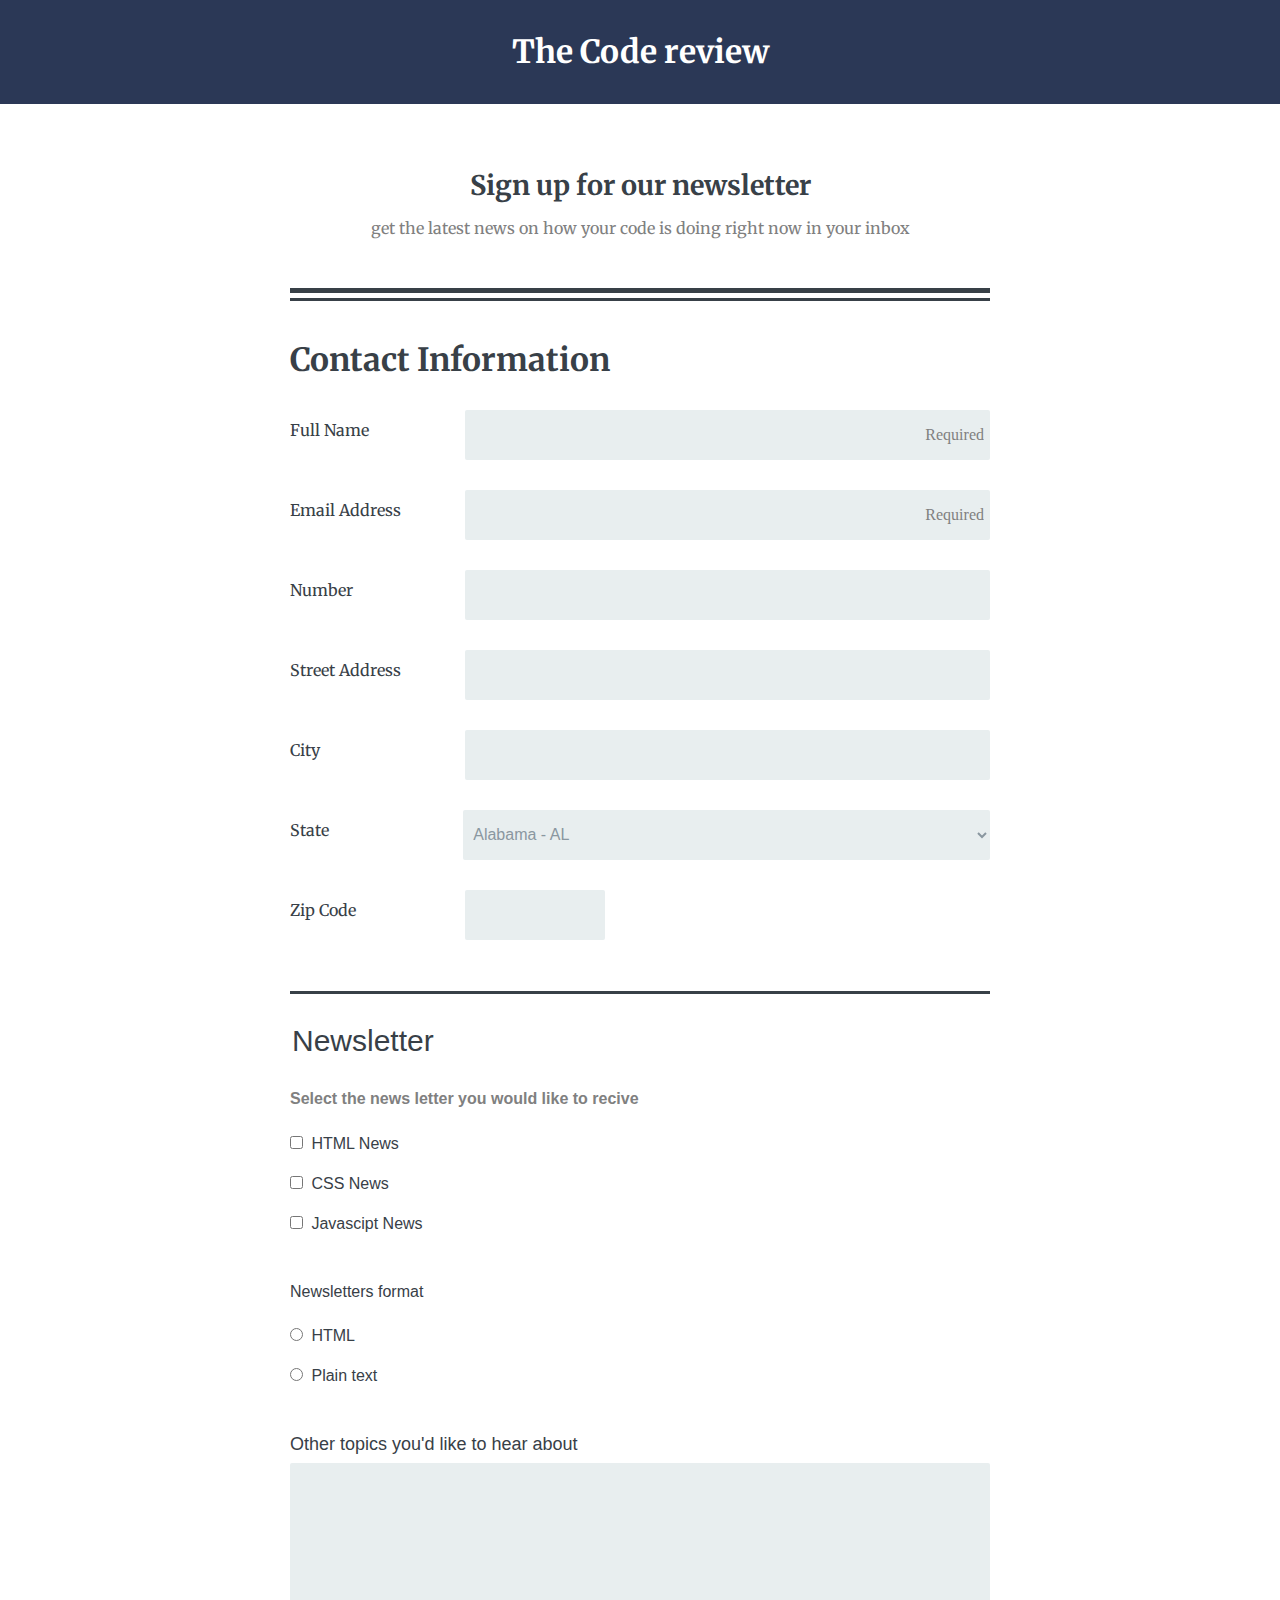
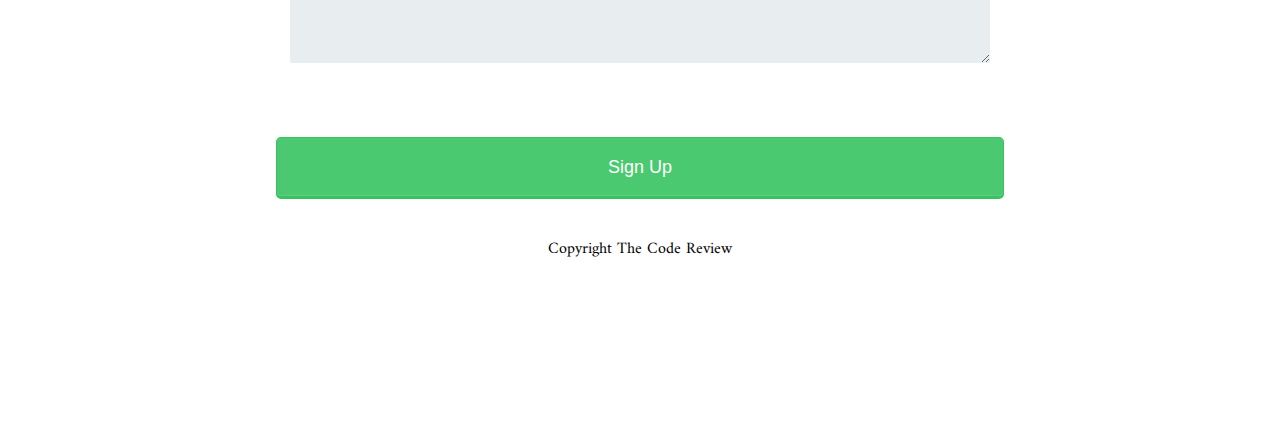
<file: index.html>
<!DOCTYPE html>
<head>
<meta name="viewport" content="width=device-width, initial-scale=1.0">
 <link href="https://fonts.googleapis.com/css2?family=Merriweather:wght@300&display=swap" rel="stylesheet">
  
  <link href="https://fonts.googleapis.com/css2?family=Amiri:ital@1&display=swap" rel="stylesheet">

<title>The Code Review</title>

<link  rel="stylesheet" href="css/style.css">
<link href="https://fonts.googleapis.com/css2?family=Roboto+Slab&display=swap" rel="stylesheet">
<link href="https://fonts.googleapis.com/css2?family=Anton&family=Assistant&family=Comfortaa:wght@500&family=IBM+Plex+Sans&family=Monoton&family=Noto+Sans+JP:wght@300&family=Piedra&family=Press+Start+2P&display=swap" rel="stylesheet">
    
</head>
<body>
    
  <h1 class= "header-h1"> The Code review </h1>
  <h2 class="header-h2"> Sign up for our newsletter </h2>
  <p class="header-p"> get the latest news on how your code is doing right now in your inbox</p>
	

   
  <form action="index.html" method="post">
       
  <fieldset class="contact-info">
    
 
    <h5 class="border-1">border</h5>
    <h6 class="border-2">border</h6>
    
    <h1 class="contact-info"> Contact Information </h1>

<div class="flex-pair">
  <label class="focus" for="name"> Full Name</label>
  <input type="text" id="name" name="user_name" placeholder="Required">
</div>   

<div class="flex-pair">      
  <label for="mail">Email Address</label>
  <input type="email" id="mail" name="user_mail" placeholder="Required">
</div>
 
<div class="flex-pair">
  <label for="number">Number</label>
  <input type="number" id="number" name="user_number">
</div>

<div class="flex-pair">         
  <label for="address">Street Address</label>
  <input type="text" id="address" name="user_address">
</div>

<div class="flex-pair">         
  <label for="city">City</label>
  <input type="text" id="city" name="user_city">
</div>
 
<div class="flex-pair">
 <label for="state">State</label>
  
  
  <select id="state" name="user_state"> 
 
    <option value="state">Alabama - AL</option>
    <option value="state">Alaska - AK</option>
    <option value="state">Arizona - AZ</option>
    <option value="state">Arkansas - AR</option>
    <option value="state">California - CA</option>
    <option value="state">Colorado - CO</option>
    <option value="state">Connecticut - CT</option>
    <option value="state">Delaware - DE</option>
    <option value="state">Florida - FL</option>
    <option value="state">Georgia - GA</option>
    <option value="state">Hawaii - HI</option>
    <option value="state">Idaho - ID</option>
    <option value="state">Illinois - IL</option>
    <option value="state">Indiana - IN</option>
    <option value="state">Iowa - IA</option>
    <option value="state">Kansas - KS</option>
    <option value="state">Kentucky - KY</option>
    <option value="state">Louisiana - LA</option>
    <option value="state">Maine - ME</option>
    <option value="state">Maryland - MD</option>
    <option value="state">Massachusetts - MA</option>
    <option value="state">Michigan - MI</option>
    <option value="state">Minnesota - MN</option>
    <option value="state">Mississippi - MS</option>
    <option value="state">Missouri - MO</option>
    <option value="state">Montana - MT</option>
    <option value="state">Nebraska - NE</option>
    <option value="state">Nevada - NV</option>
    <option value="state">New Hampshire - NH</option>
    <option value="state">New Jersey - NJ</option>
    <option value="state">New Mexico - NM</option>
    <option value="state">New York - NY</option>
    <option value="state">North Carolina - NC</option>
    <option value="state">North Dakota - ND</option>
    <option value="state">Ohio - OH</option>
    <option value="state">Oklahoma - OK</option>
    <option value="state">Oregon - OR</option>
    <option value="state">Pennsylvania - PA</option>
    <option value="state">Rhode Island - RI</option>
    <option value="state">South Carolina - SC</option>
    <option value="state">South Dakota - SD</option>
    <option value="state">Tennessee - TN</option>
    <option value="state">Texas - TX</option>
    <option value="state">Utah - UT</option>
    <option value="state">Vermont - VT</option>
    <option value="state">Virginia - VA</option>
    <option value="state">Washington - WA</option>
    <option value="state">West Virginia - WV</option>
    <option value="state">Wisconsin - WI</option>
    <option value="state">Wyoming - WY</option>
  </select></div> 
    
       <div class="flex-pair">         
  <label for="zip">Zip Code</label>
  <input type="text" id="zip" name="user_zip">
</div>
    
    
  <h4 class="border-3">border</h4>
  </fieldset>
    
    
  <fieldset>

      <legend>Newsletter</legend>
    <h5 class="bottom-h5"> Select the news letter you would like to recive </h5>
          
  <input type="checkbox" id="htmlnews" value="html" name="user_html">  
  <label for="html" class="light">HTML News</label><br><br>
  
  <input type="checkbox" id="css_news" value="css_news" name="user_css">
  <label for="css_news" class="light">CSS News</label><br><br>
 
  <input type="checkbox" id="java" value="java" name="user_java">
  <label for="java" class="light">Javascipt News</label>

</fieldset>


<fieldset>

  <label for="html">Newsletters format </label><br>
  <input type="radio" id="html" value="html" name="user_html">
  
  <label for="html" class="light">HTML</label><br><br>
  <input type="radio" id="plain_text" value="plain_text" name="user_text">
  <label for="plain_text" class="light">Plain text</label>
               
</fieldset>
<fieldset>

  <div class="topics"><label for="bio">Other topics you'd like to hear about</label></div>
  
  <textarea id="bio" name="user_bio"></textarea>
</fieldset>

  <button type="submit">Sign Up</button>
</form>
  <footer>
<p class="copyright">Copyright The Code Review </p>
</footer>
</body>

</html>
</file>
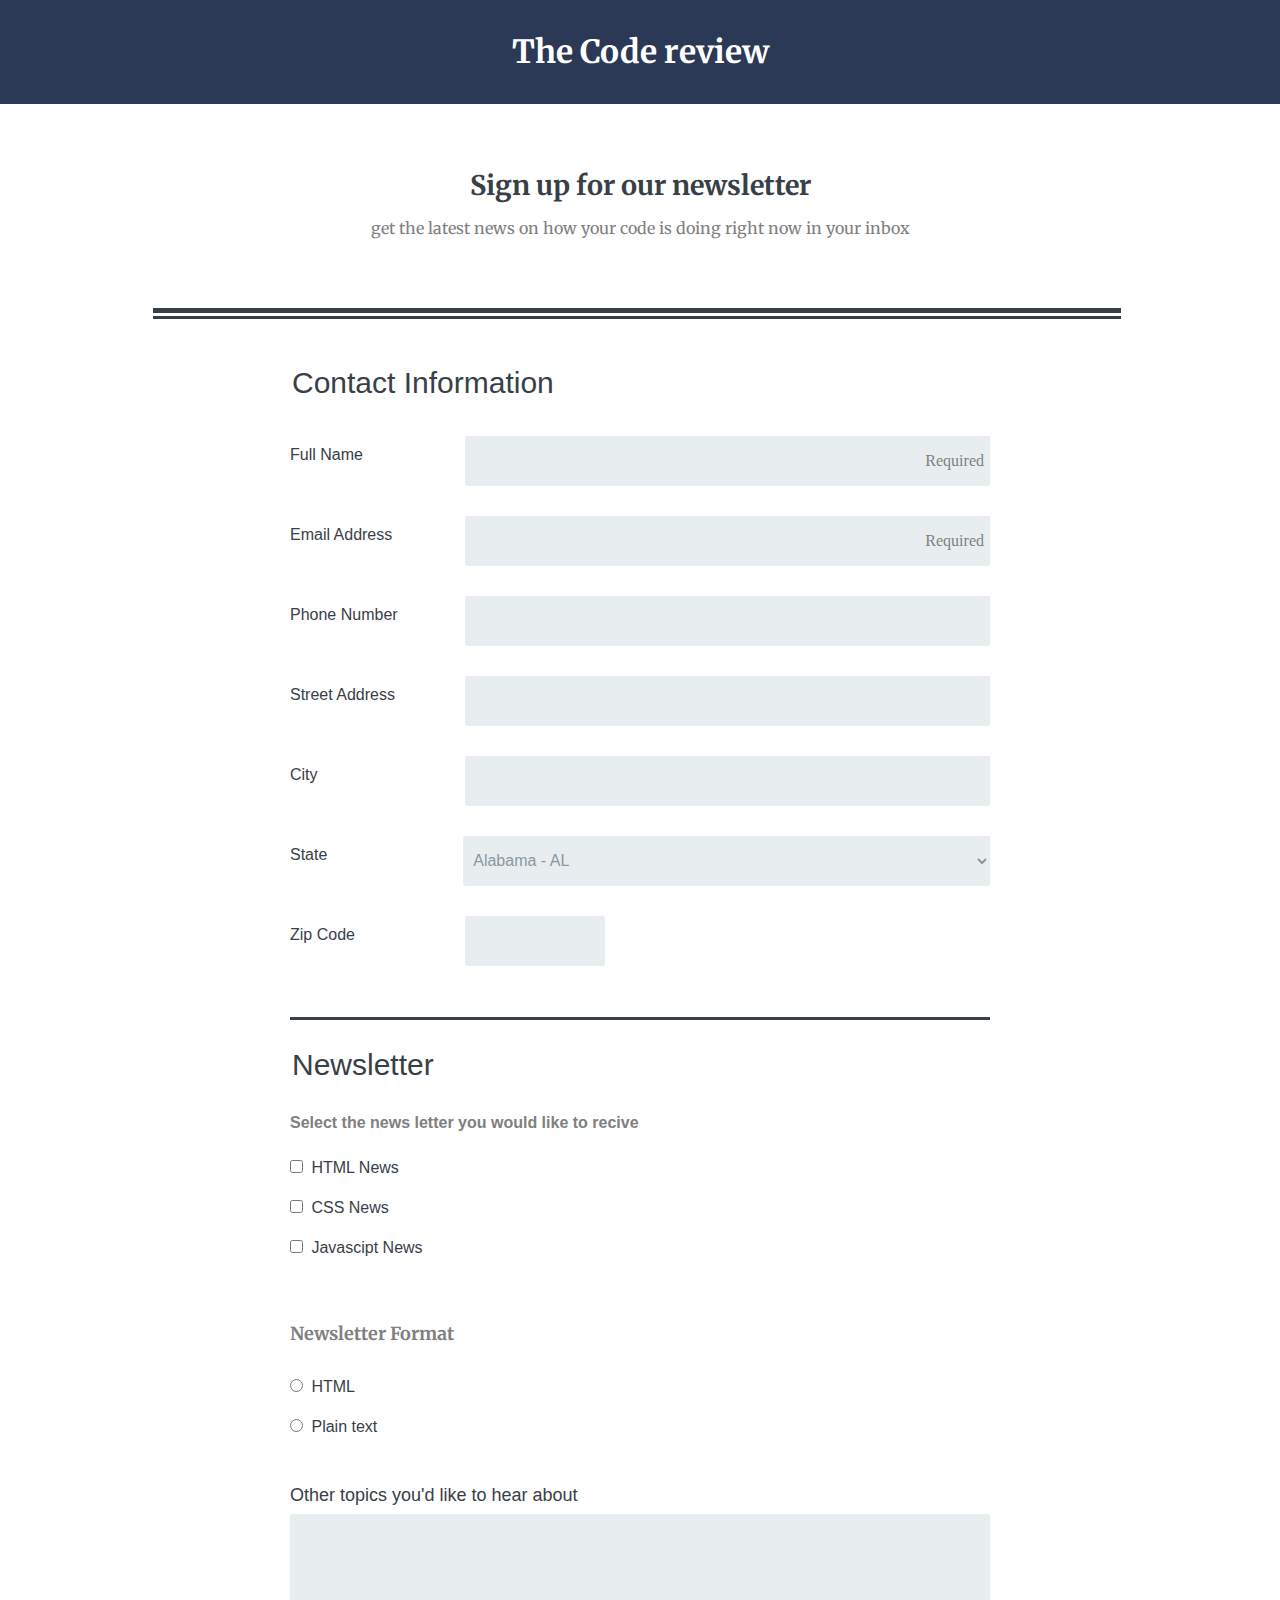
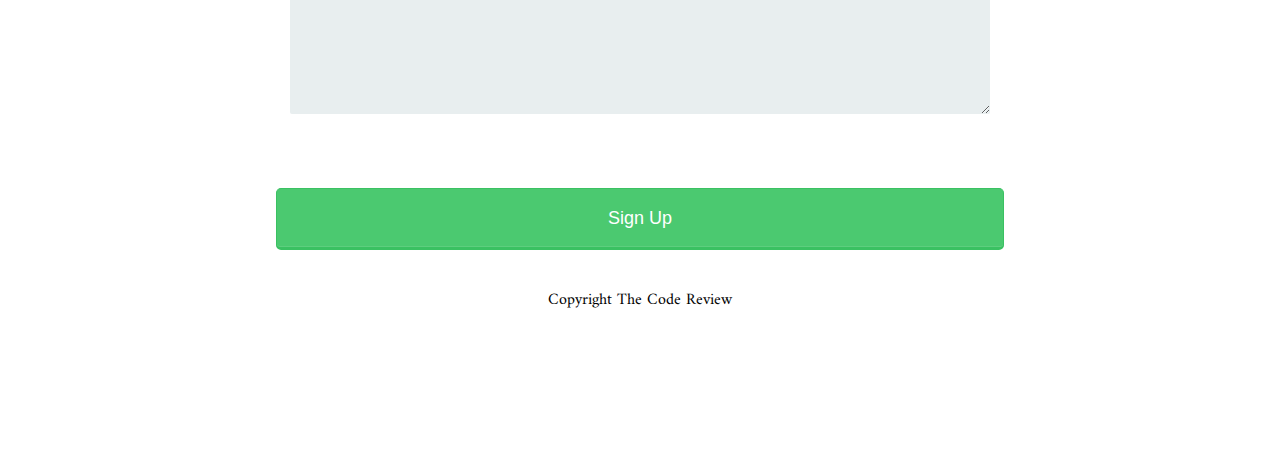
<file: html/index.html>
<!DOCTYPE html>
<head>
<meta name="viewport" content="width=device-width, initial-scale=1.0">
 <link href="https://fonts.googleapis.com/css2?family=Merriweather:wght@300&display=swap" rel="stylesheet">
  
  <link href="https://fonts.googleapis.com/css2?family=Amiri:ital@1&display=swap" rel="stylesheet">

<title>The Code Review</title>

<link  rel="stylesheet" href="css/style.css">
<link href="https://fonts.googleapis.com/css2?family=Roboto+Slab&display=swap" rel="stylesheet">
<link href="https://fonts.googleapis.com/css2?family=Anton&family=Assistant&family=Comfortaa:wght@500&family=IBM+Plex+Sans&family=Monoton&family=Noto+Sans+JP:wght@300&family=Piedra&family=Press+Start+2P&display=swap" rel="stylesheet">
    
</head>
<body>
    
  <h1 class= "header-h1"> The Code review </h1>
  <h2 class="header-h2"> Sign up for our newsletter </h2>
  <p class="header-p"> get the latest news on how your code is doing right now in your inbox</p>
	

  <h5 class="border-1">border</h5>
  <h6 class="border-2">border</h6>
  <form action="index.html" method="post">
    
    
       
  <fieldset class="contact-info">
    
    <legend class="contact-info"> Contact Information </legend>

    <div class="flex-pair">
  <label class="focus" for="name"> Full Name</label>
  <input type="text" id="name" name="user_name" required placeholder="Required">
</div>   

<div class="flex-pair">      
  <label for="mail">Email Address</label>
  <input type="email" id="mail" name="user_mail" required placeholder="Required">
</div>
 
<div class="flex-pair">
  <label for="tel"> Phone Number</label>
  <input type="tel" id="tel" name="user_tel">
</div>

<div class="flex-pair">         
  <label for="address">Street Address</label>
  <input type="text" id="address" name="user_address">
</div>

<div class="flex-pair">         
  <label for="city">City</label>
  <input type="text" id="city" name="user_city">
</div>
 
<div class="flex-pair">
 <label for="state">State</label>
  
  
  <select id="state" name="user_state"> 
 
    <option value="state">Alabama - AL</option>
    <option value="state">Alaska - AK</option>
    <option value="state">Arizona - AZ</option>
    <option value="state">Arkansas - AR</option>
    <option value="state">California - CA</option>
    <option value="state">Colorado - CO</option>
    <option value="state">Connecticut - CT</option>
    <option value="state">Delaware - DE</option>
    <option value="state">Florida - FL</option>
    <option value="state">Georgia - GA</option>
    <option value="state">Hawaii - HI</option>
    <option value="state">Idaho - ID</option>
    <option value="state">Illinois - IL</option>
    <option value="state">Indiana - IN</option>
    <option value="state">Iowa - IA</option>
    <option value="state">Kansas - KS</option>
    <option value="state">Kentucky - KY</option>
    <option value="state">Louisiana - LA</option>
    <option value="state">Maine - ME</option>
    <option value="state">Maryland - MD</option>
    <option value="state">Massachusetts - MA</option>
    <option value="state">Michigan - MI</option>
    <option value="state">Minnesota - MN</option>
    <option value="state">Mississippi - MS</option>
    <option value="state">Missouri - MO</option>
    <option value="state">Montana - MT</option>
    <option value="state">Nebraska - NE</option>
    <option value="state">Nevada - NV</option>
    <option value="state">New Hampshire - NH</option>
    <option value="state">New Jersey - NJ</option>
    <option value="state">New Mexico - NM</option>
    <option value="state">New York - NY</option>
    <option value="state">North Carolina - NC</option>
    <option value="state">North Dakota - ND</option>
    <option value="state">Ohio - OH</option>
    <option value="state">Oklahoma - OK</option>
    <option value="state">Oregon - OR</option>
    <option value="state">Pennsylvania - PA</option>
    <option value="state">Rhode Island - RI</option>
    <option value="state">South Carolina - SC</option>
    <option value="state">South Dakota - SD</option>
    <option value="state">Tennessee - TN</option>
    <option value="state">Texas - TX</option>
    <option value="state">Utah - UT</option>
    <option value="state">Vermont - VT</option>
    <option value="state">Virginia - VA</option>
    <option value="state">Washington - WA</option>
    <option value="state">West Virginia - WV</option>
    <option value="state">Wisconsin - WI</option>
    <option value="state">Wyoming - WY</option>
  </select></div> 
    
       <div class="flex-pair">         
  <label for="zip">Zip Code</label>
  <input type="text" id="zip" name="user_zip">
</div>
    
    
  <h4 class="border-3">border</h4>
  </fieldset>
    
    
  <fieldset>
     <legend>Newsletter</legend>
    <h5 class="bottom-h5"> Select the news letter you would like to recive </h5>
          
  <input type="checkbox" id="htmlnews" value="html" name="user_html">  
  <label for="html" class="light">HTML News</label><br><br>
  
  <input type="checkbox" id="css_news" value="css_news" name="user_css">
  <label for="css_news" class="light">CSS News</label><br><br>
 
  <input type="checkbox" id="java" value="java" name="user_java">
  <label for="java" class="light">Javascipt News</label>

</fieldset>


<fieldset>
 <h2 class="format">Newsletter Format</h2><br>
  <input type="radio" id="html" value="html" name="user_html">
  
  <label for="html" class="light">HTML</label><br><br>
  <input type="radio" id="plain_text" value="plain_text" name="user_text">
  <label for="plain_text" class="light">Plain text</label>
               
</fieldset>
<fieldset>

  <div class="topics"><label for="bio">Other topics you'd like to hear about</label></div>
  
  <textarea id="bio" name="user_bio"></textarea>
</fieldset>

  <button type="submit">Sign Up</button>
</form>
  <footer>
<p class="copyright">Copyright The Code Review </p>
</footer>
</body>

</html>
</file>
<file: css/style.css>
.header-h1 {
  background-color:#2B3856;
  text-align:center;
  padding-bottom:1em;
  padding-top:1em;
  margin-bottom:2em;
  color:white;
font-family: 'Merriweather', serif;}

body{
   margin: 0;
  height: 100%;
  min-height: 100%;}

.contact-info{
  text-align:left;
font-family: 'Merriweather', serif;}

.bottom-h5{
  color:gray;
  font-size:16px;}

.header-h2 {
  font-size:27px;
  text-align:center;
  margin:0;
  margin-bottom:.5em;
  margin-top:1em;
font-family: 'Merriweather', serif;}

.header-p{
  text-align:center;
  padding-bottom:3em;
  color:gray;
font-family: 'Merriweather', serif;}

input::placeholder {
  text-align:right;
  font-family:Times, Times;color: gray;}

.contact-info .flex-pair { display:flex;
  flex-direction: column;}

.contact-info input:focus {background: lightgreen;}

 textarea:focus {
  background: lightgreen;}

.border-1{
  text-indent: -9999px;
  border-top:solid;
  border-width:5px;
margin-top: -30px;}

.border-2{
  text-indent: -9999px;
  border-top:solid;
  margin-top:-34px;}

.border-3{
  text-indent: -9999px;
  border-top:solid;
margin-bottom:-30px;}

#name{height: 50px;}

 #mail{ height: 50px;}

 #number{height: 50px;}
 
#address{height: 50px;}
 
#city{height: 50px;}
 
#state{height: 50px;}

#zip{ height: 50px;
    max-width:30%;}
 
#bio{height: 200px;}

.format{
  font-size: 25px;
  border-top: solid;
  padding-top:35px;}

.body-h1{
  text-align:center;
font-family: 'Merriweather', serif;}

.sign-up{
 background-color:green;
 height:100px;
 width:500px;
 font-size:30px;
  color:white;
font-family: 'Merriweather', serif;}

.button{
  text-align:center;
  display:block;
font-family: 'Merriweather', serif;}
  
.copyright{
  text-align:center;
  color:black;
  font-family:cursive;
  margin-bottom:10em;
font-family: 'Amiri', serif;}

.newsletter{
 text-align:left;}

fieldset{
  background-color:white;}

*, *:before, *:after {
  -moz-box-sizing: border-box;
  -webkit-box-sizing: border-box;
  box-sizing: border-box;}

body {
  font-family: 'Nunito', sans-serif;
  color: #384047;}

form {
  max-width: 500px;
  margin: 10px auto;
  padding: 10px 20px;
  background: white;
  border-radius: 8px;}

h1 {
  margin: 0 0 30px 0;
  text-align: center;}

input[type="text"],
input[type="phone number"],
input[type="date"],
input[type="email"],
input[type="number"],
input[type="search"],
input[type="tel"],
input[type="time"],
input[type="url"],
input[type="location"],
input[type="address"],
input[type="state"],
input[type="zip"],
textarea,

select {
  border: none;
  font-size: 16px;
  height: auto;
  margin: 0;
  outline: 0;
  padding: 15px;
  width:100%;
  background-color:#e8eeef;
  color: #8a97a0;
  margin-bottom: 30px;
  padding: 6px;
  height: 32px;
  border-radius: 2px;
}
#state::placeholder {
  text-align:right;
  font-family:Times, Times;color: gray;}


.news-format{
  margin-top:-20px;
  font-size:19px;
}


input[type="radio"],
input[type="checkbox"] {
  margin: 0 4px 8px 0;}

button {
  padding: 19px 39px 18px 39px;
  color: #FFF;
  background-color: #4bc970;
  font-size: 18px;
  text-align: center;
  font-style: normal;
  border-radius: 5px;
  width: 100%;
  border: 1px solid #3ac162;
  border-width: 1px 1px 3px;
  box-shadow: 0 -1px 0 rgba(255,255,255,0.1) inset;
  margin-bottom: 10px;}

fieldset {
  margin-bottom: 30px;
  border: none;}

legend {
  font-size: 30px;

 }

label {
  display: block;
  margin-bottom: 8px;}

label.light {
  font-weight: 300;
  display: inline;}

.number {
  background-color: #5fcf80;
  color: #fff;
  height: 30px;
  width: 30px;
  display: inline-block;
  font-size: 0.8em;
  margin-right: 4px;
  line-height: 30px;
  text-align: center;
  text-shadow: 0 1px 0 rgba(255,255,255,0.2);
  border-radius: 100%;}

form {
    max-width: 786px;}
  
.topics{
    font-size: 18px;}




/*   desktop media query */
@media (min-width: 768px){
  
  
.body-h1{text-align:left;}
  
form {max-width: 768px;}
  
.contact-info .flex-pair 
 {flex-direction: row;}
  
  .contact-info input {
    flex-grow: 1;
    flex-basis: 75%;}
  
  .contact-info label {
    flex-basis: 25%;
    height:60px;
    margin: auto 0;}
  
  #state{
       width:76%;}
  
  #zip{
    height: 50px;
    max-width:20%;}
}
</file>
<file: html/css/style.css>
.header-h1 {
  background-color:#2B3856;
  text-align:center;
  padding-bottom:1em;
  padding-top:1em;
  margin-bottom:2em;
  color:white;
  font-family: 'Merriweather', serif;}

body{
   margin: 0;
  height: 100%;
  min-height: 100%;}

.contact-info{
  text-align:left;
}

.bottom-h5{
  color:gray;
  font-size:16px;}

.header-h2 {
  font-size:27px;
  text-align:center;
  margin:0;
  margin-bottom:.5em;
  margin-top:1em;
font-family: 'Merriweather', serif;}

.header-p{
  text-align:center;
  padding-bottom:3em;
  color:gray;
font-family: 'Merriweather', serif;}

.contact-info{
  margin-bottom:30px;
}

input::placeholder {
  text-align:right;
  font-family:Times, Times;color: gray;}

.contact-info .flex-pair { display:flex;
  flex-direction: column;}

.contact-info input:focus {background: lightgreen;}

 textarea:focus {
  background: lightgreen;}

.border-1{
  text-indent: -9999px;
  border-top: solid; 
  border-left: 20px;
  border-width:5px;
  border-left: 20px;
  margin-left:11.5em;
  margin-right:12em;}

.border-2{
  text-indent: -9999px;
  border-top:solid;
  margin-top:-34px;
  margin-left:14.3em;
  margin-right:14.8em}

.border-3{
  text-indent: -9999px;
  border-top:solid;
margin-bottom:-30px;}

#name{height: 50px;}

 #mail{ height: 50px;}

 #number{height: 50px;}
 
#address{height: 50px;}
 
#city{height: 50px;}

#tel{height: 50px;}
 
#state{height: 50px;}

#zip{ height: 50px;
    max-width:30%;}
 
#bio{height: 200px;}

.format{
  font-size: 18px;
  color:gray;
  font-family: 'Merriweather', serif;}

.body-h1{
  text-align:center;
font-family: 'Merriweather', serif;}

.sign-up{
 background-color:green;
 height:100px;
 width:500px;
 font-size:30px;
  color:white;
font-family: 'Merriweather', serif;}

.button{
  text-align:center;
  display:block;
font-family: 'Merriweather', serif;}
  
.copyright{
  text-align:center;
  color:black;
  font-family:cursive;
  margin-bottom:10em;
font-family: 'Amiri', serif;}

.newsletter{
 text-align:left;}

fieldset{
  background-color:white;}

*, *:before, *:after {
  -moz-box-sizing: border-box;
  -webkit-box-sizing: border-box;
  box-sizing: border-box;}

body {
  font-family: 'Nunito', sans-serif;
  color: #384047;}

form {
  max-width: 500px;
  margin: 10px auto;
  padding: 10px 20px;
  background: white;
  border-radius: 8px;}

h1 {
  margin: 0 0 30px 0;
  text-align: center;}

input[type="text"],
input[type="phone number"],
input[type="date"],
input[type="email"],
input[type="number"],
input[type="search"],
input[type="tel"],
input[type="time"],
input[type="url"],
input[type="location"],
input[type="address"],
input[type="state"],
input[type="zip"],
textarea,

select {
  border: none;
  font-size: 16px;
  height: auto;
  margin: 0;
  outline: 0;
  padding: 15px;
  width:100%;
  background-color:#e8eeef;
  color: #8a97a0;
  margin-bottom: 30px;
  padding: 6px;
  height: 32px;
  border-radius: 2px;
}
#state::placeholder {
  text-align:right;
  font-family:Times, Times;color: gray;}


.news-format{
  margin-top:-20px;
  font-size:19px;
}


input[type="radio"],
input[type="checkbox"] {
  margin: 0 4px 8px 0;}

button {
  padding: 19px 39px 18px 39px;
  color: #FFF;
  background-color: #4bc970;
  font-size: 18px;
  text-align: center;
  font-style: normal;
  border-radius: 5px;
  width: 100%;
  border: 1px solid #3ac162;
  border-width: 1px 1px 3px;
  box-shadow: 0 -1px 0 rgba(255,255,255,0.1) inset;
  margin-bottom: 10px;}

fieldset {
  margin-bottom: 30px;
  border: none;}

legend {
  font-size: 30px;}

label {
  display: block;
  margin-bottom: 8px;}

label.light {
  font-weight: 300;
  display: inline;}

.number {
  background-color: #5fcf80;
  color: #fff;
  height: 30px;
  width: 30px;
  display: inline-block;
  font-size: 0.8em;
  margin-right: 4px;
  line-height: 30px;
  text-align: center;
  text-shadow: 0 1px 0 rgba(255,255,255,0.2);
  border-radius: 100%;}

form {
    max-width: 786px;}
  
.topics{
    font-size: 18px;}




/*   desktop media query */
@media (min-width: 768px){
  
  
.body-h1{text-align:left;}
  
form {max-width: 768px;}
  
.contact-info .flex-pair 
 {flex-direction: row;}
  
  .contact-info input {
    flex-grow: 1;
    flex-basis: 75%;}
  
  .contact-info label {
    flex-basis: 25%;
    height:60px;
    margin: auto 0;}
  
  #state{
       width:76%;}
  
  #zip{
    height: 50px;
    max-width:20%;}
}
</file>
